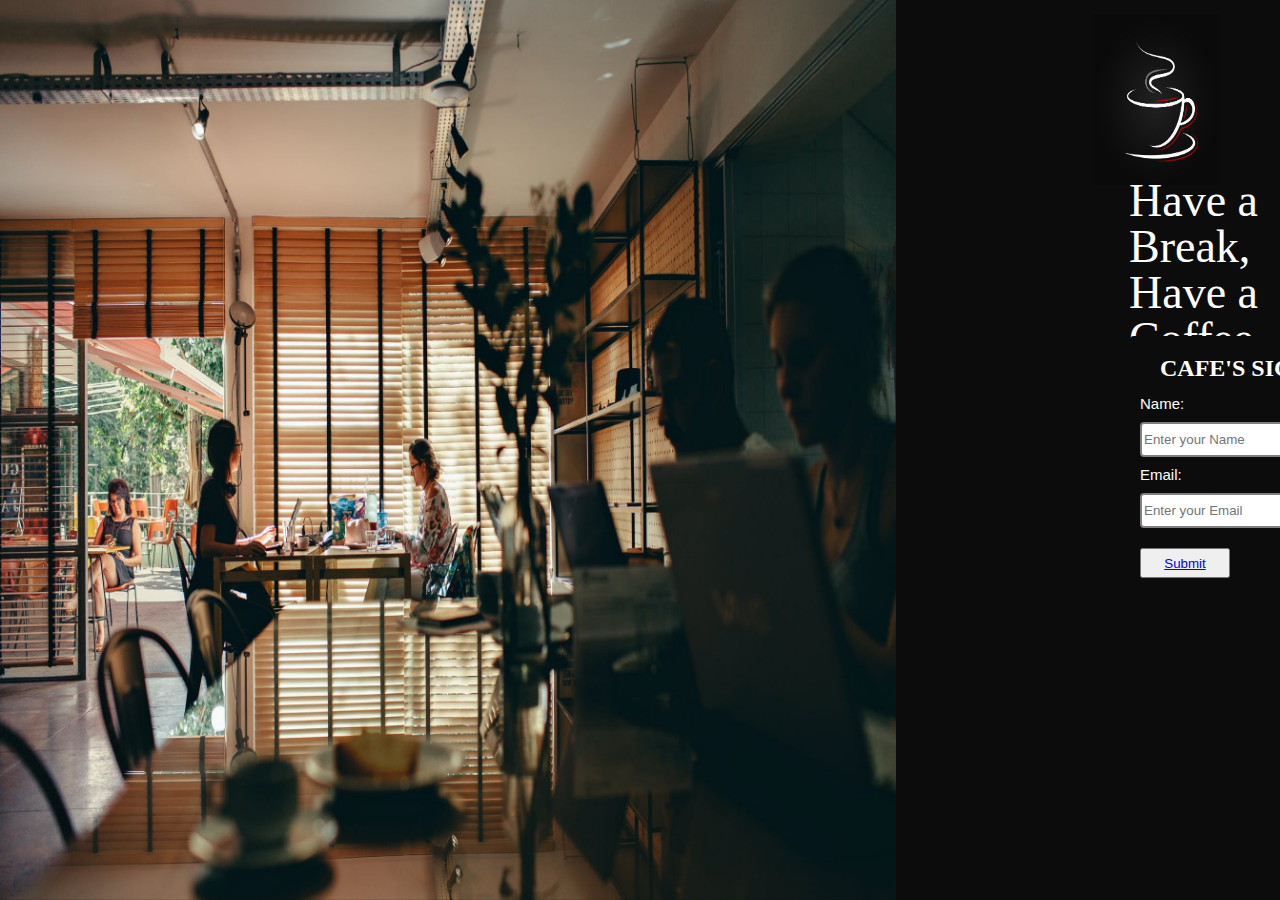
<file: index.html>
<!DOCTYPE html>
<html lang="en">
<head>
    <link rel="stylesheet" href="static/style.css">
    <meta charset="UTF-8">
    <meta http-equiv="X-UA-Compatible" content="IE=edge">
    <meta name="viewport" content="width=device-width, initial-scale=1.0">
    <title>Document</title>
</head>
<body id="intro">
    <img src="static/introBg.jpeg" alt="" id="introImg">
    <img src="static/logo.jpg" alt="" id="logo">
    <p id="sen">
        Have a Break, <br> Have a Coffee.
    </p>
    <button id="lb"></button>
    <div id="startFlex">
        <div id="entryFormHead">
            <h2>
                CAFE'S SIGNUP
            </h2>
        </div>
        <div id="entryForm">
            <form action="#">
                <span class="w">Name:</span>
                <input type="text" id="nameI" placeholder="Enter your Name">
                <span class="w">Email:</span>
                <input type="text" id="emailI"  placeholder="Enter your Email">
                <button id="subBut"><a href="/main.html">Submit</a></button>
            </form>
        </div>
    </div>
    <script src="static/script1.js"></script>
</body>
</html>
</file>
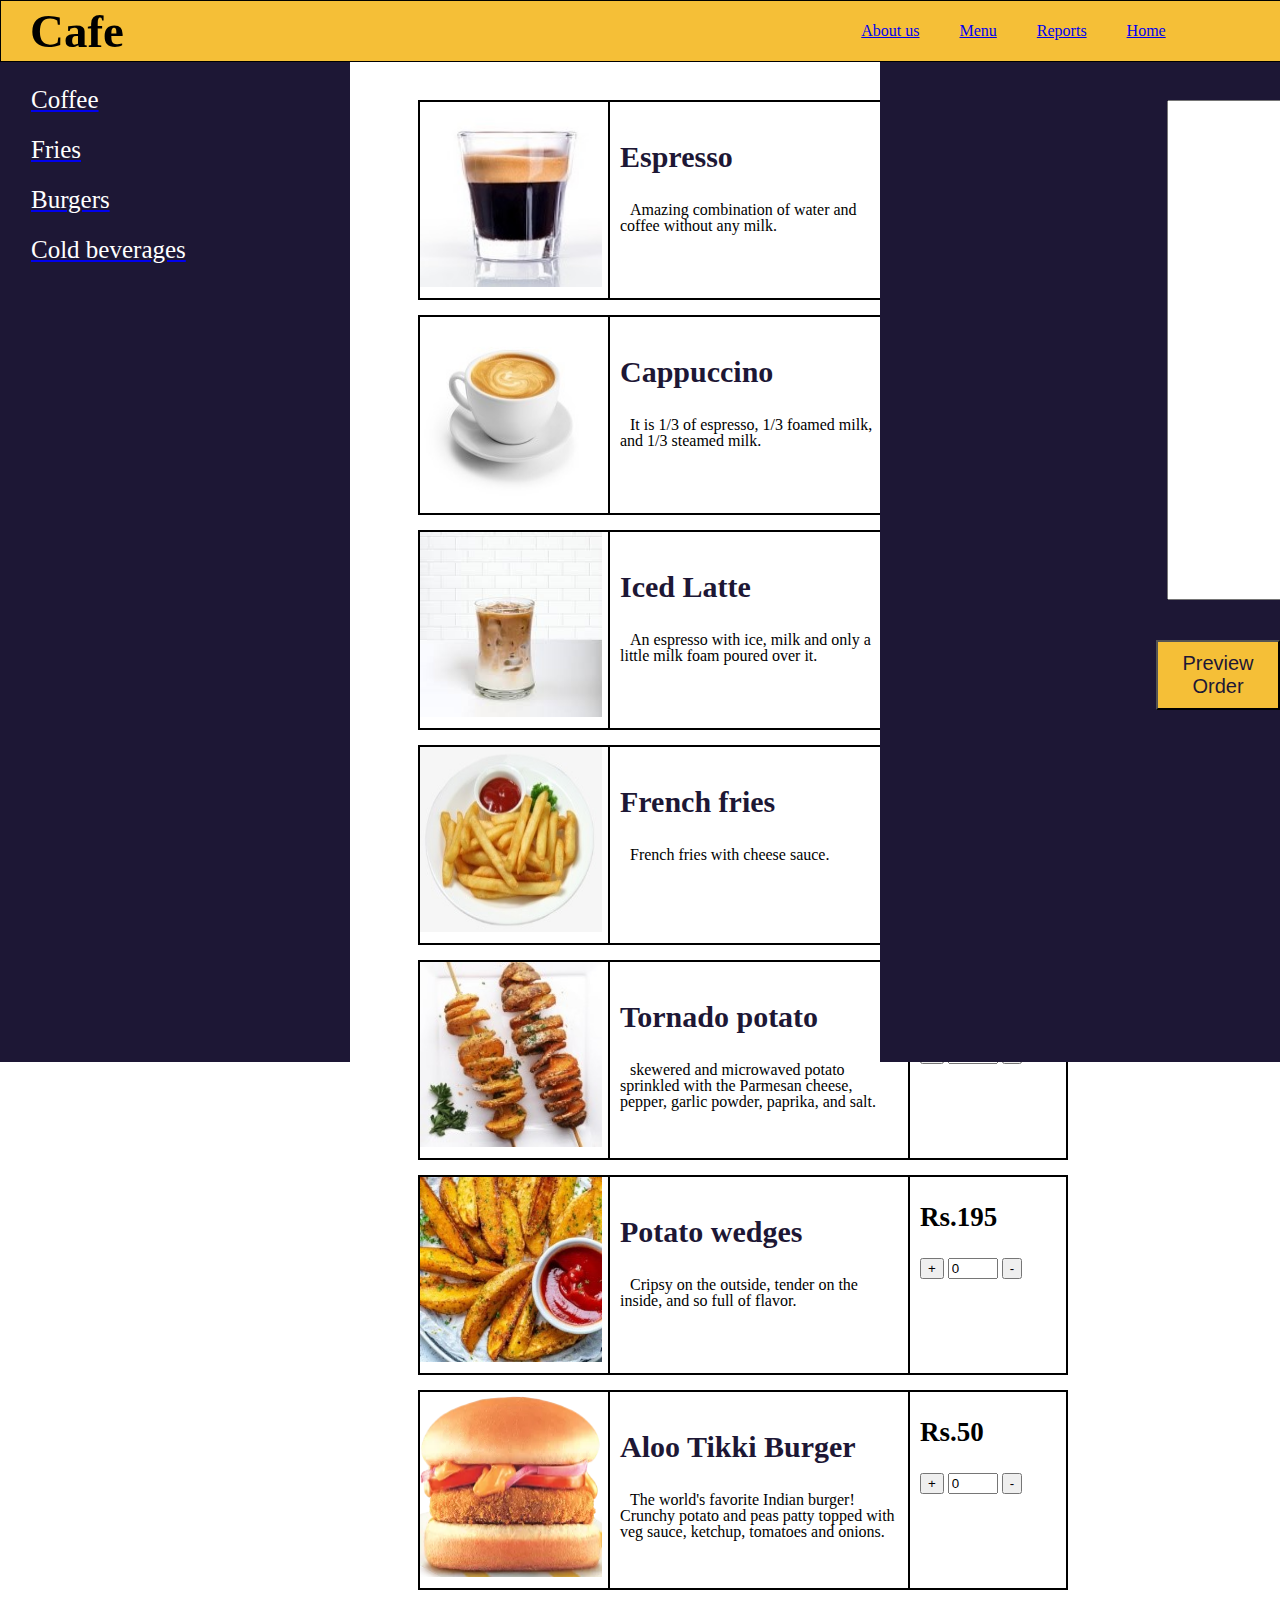
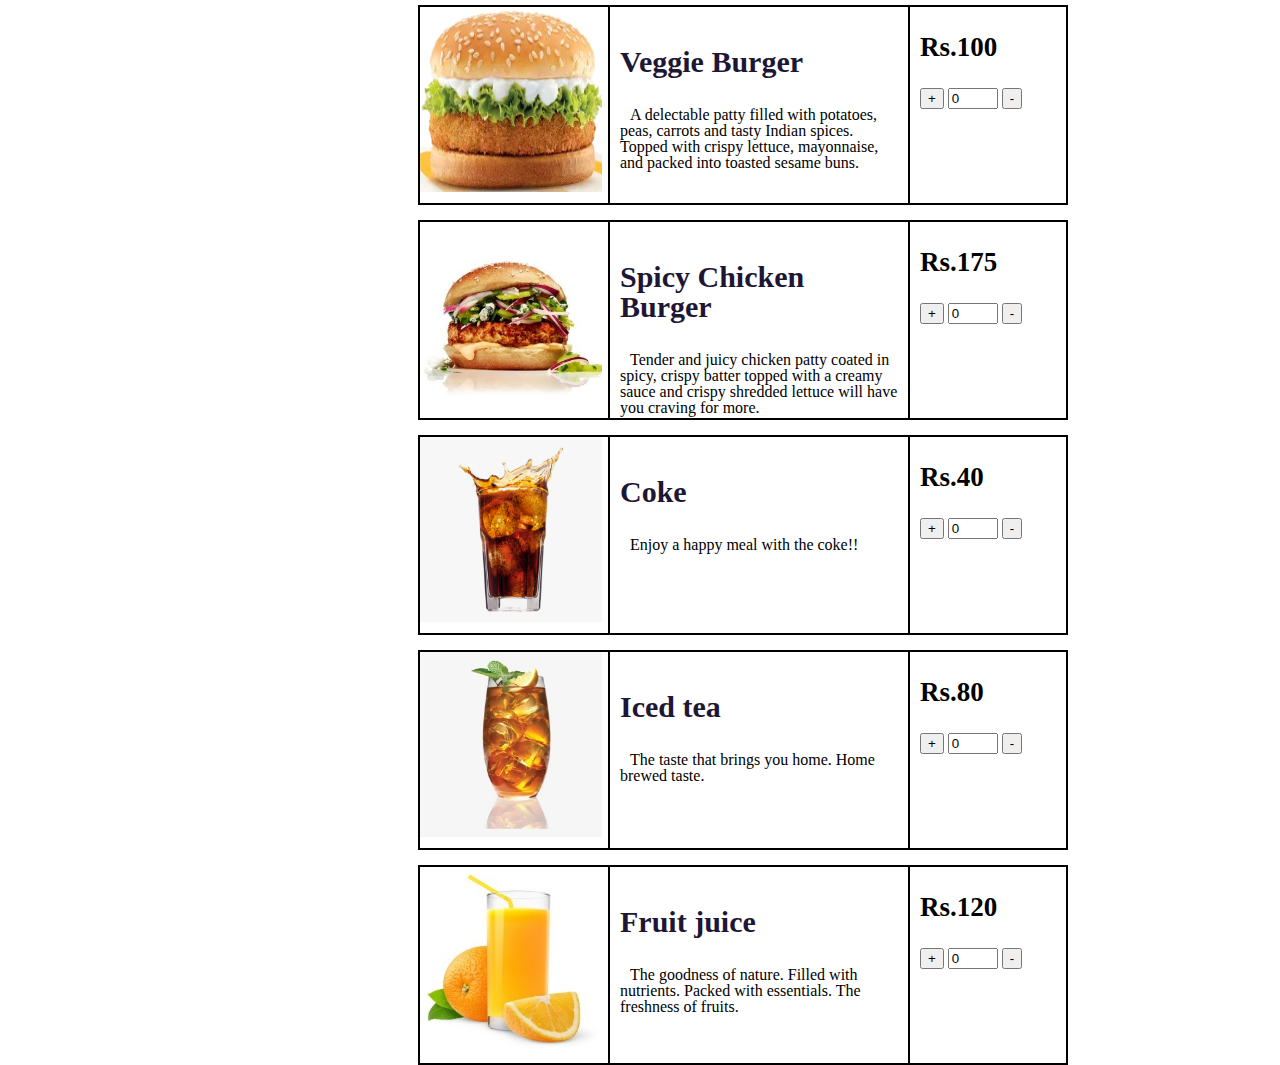
<file: menu.html>
<!DOCTYPE html>
<html lang="en">
<head>
    <link rel="stylesheet" href="static/style.css">
    <meta charset="UTF-8">
    <meta http-equiv="X-UA-Compatible" content="IE=edge">
    <meta name="viewport" content="width=device-width, initial-scale=1.0">
    <title>Document</title>
</head>
<body>
    <div class="navMenu1">
        <h1 id="cafeheading">
            Cafe
        </h1>
        <ul id="navtopmenu">
            <li class="navitem1">
               <a href="/main.html">Home</a> 
            </li>
            <li class="navitem1">
                <a href="/main.html">Reports</a>
            </li>
            <li class="navitem1">
                <a href="/main.html">Menu</a>
            </li>
            <li class="navitem1">
                <a href="/main.html">About us</a>
            </li>
        </ul>
    </div>

    <div class="sideNav">
        <a href="#subcat1">
            <p class="sideNavList">Coffee</p>
        </a>
        <a href="#subcat3">
            <p class="sideNavList">Fries</p>
        </a>
        <a href="#subcat6">
            <p class="sideNavList">Burgers</p>
        </a>
        <a href="#subcat9">
            <p class="sideNavList">Cold beverages</p>
        </a>
    </div>

    <div class="bill">
        <form action="#">
            <textarea name="data" id="new1" cols="30" rows="10"></textarea>
            <button id="billB">Place Order</button>   
        </form>
        <Button class="finalB" onclick="finalise()">Preview Order</Button>  
    </div>

    <div class="menu" id="subcat1">
        <div class="flex1">
            <img src="static/i1.jpg" alt="" class="menuImg">
        </div>
        <div class="flex2">
            <h3 class="menuHead">Espresso</h3>
            <span class="menuDis">Amazing combination of water and coffee without any milk.</span>
        </div>
        <div class="flex3">
            <h3 class="menuPrice">Rs.210</h3>
            <button class="plus" id="plusB1" onclick="add1()">+</button>
            <input type="number" class="inputQuan" id="inputValue1" placeholder="0">
            <button class="minus" id="minusB1" onclick="diff1()">-</button>
        </div>
    </div>
    <div class="menu" id="subcat2">
        <div class="flex1">
            <img src="static/i2.jpg" alt="" class="menuImg">
        </div>
        <div class="flex2">
            <h3 class="menuHead">Cappuccino</h3>
            <span class="menuDis">It is 1/3 of espresso, 1/3 foamed milk, and 1/3 steamed milk.</span>
        </div>
        <div class="flex3">
            <h3 class="menuPrice">Rs.215</h3>
            <button class="plus" id="plusB2" onclick="add2()">+</button>
            <input type="number" class="inputQuan" id="inputValue2" placeholder="0">
            <button class="minus" id="minusB2" onclick="diff2()">-</button>
        </div>
    </div>
    <div class="menu" id="subcat3">
        <div class="flex1">
            <img src="static/i3.jpg" alt="" class="menuImg">
        </div>
        <div class="flex2">
            <h3 class="menuHead">Iced Latte</h3>
            <span class="menuDis">An espresso with ice, milk and only a little milk foam poured over it.</span>
        </div>
        <div class="flex3">
            <h3 class="menuPrice">Rs.215</h3>
            <button class="plus" id="plusB3" onclick="add3()">+</button>
            <input type="number" class="inputQuan" id="inputValue3" placeholder="0">
            <button class="minus" id="minusB3" onclick="diff3()">-</button>
        </div>
    </div>
    <div class="menu" id="subcat4">
        <div class="flex1">
            <img src="static/i4.jpg" alt="" class="menuImg">
        </div>
        <div class="flex2">
            <h3 class="menuHead">French fries</h3>
            <span class="menuDis">French fries with cheese sauce.</span>
        </div>
        <div class="flex3">
            <h3 class="menuPrice">Rs.100</h3>
            <button class="plus" id="plusB4" onclick="add4()">+</button>
            <input type="number" class="inputQuan" id="inputValue4" placeholder="0">
            <button class="minus" id="minusB4" onclick="diff4()">-</button>
        </div>
    </div>
    <div class="menu" id="subcat5">
        <div class="flex1">
            <img src="static/i5.jpg" alt="" class="menuImg">
        </div>
        <div class="flex2">
            <h3 class="menuHead">Tornado potato</h3>
            <span class="menuDis">skewered  and microwaved potato sprinkled with the Parmesan cheese, pepper, garlic powder, paprika, and salt.</span>
        </div>
        <div class="flex3">
            <h3 class="menuPrice">Rs.225</h3>
            <button class="plus" id="plusB5" onclick="add5()">+</button>
            <input type="number" class="inputQuan" id="inputValue5" placeholder="0">
            <button class="minus" id="minusB5" onclick="diff5()">-</button>
        </div>
    </div>
    <div class="menu" id="subcat6">
        <div class="flex1">
            <img src="static/i6.jpg" alt="" class="menuImg">
        </div>
        <div class="flex2">
            <h3 class="menuHead">Potato wedges</h3>
            <span class="menuDis">Cripsy on the outside, tender on the inside, and so full of flavor.</span>
        </div>
        <div class="flex3">
            <h3 class="menuPrice">Rs.195</h3>
            <button class="plus" id="plusB6" onclick="add6()">+</button>
            <input type="number" class="inputQuan" id="inputValue6" placeholder="0">
            <button class="minus" id="minusB6" onclick="diff6()">-</button>
        </div>
    </div>
    <div class="menu" id="subcat7">
        <div class="flex1">
            <img src="static/i7.png" alt="" class="menuImg">
        </div>
        <div class="flex2">
            <h3 class="menuHead">Aloo Tikki Burger</h3>
            <span class="menuDis">The world's favorite Indian burger! Crunchy potato and peas patty topped with veg sauce, ketchup, tomatoes and onions.</span>
        </div>
        <div class="flex3">
            <h3 class="menuPrice">Rs.50</h3>
            <button class="plus" id="plusB7" onclick="add7()">+</button>
            <input type="number" class="inputQuan" id="inputValue7" placeholder="0">
            <button class="minus" id="minusB7" onclick="diff7()">-</button>
        </div>
    </div>
    <div class="menu" id="subcat8">
        <div class="flex1">
            <img src="static/i8.png" alt="" class="menuImg">
        </div>
        <div class="flex2">
            <h3 class="menuHead">Veggie Burger</h3>
            <span class="menuDis">A delectable patty filled with potatoes, peas, carrots and tasty Indian spices. Topped with crispy lettuce, mayonnaise, and packed into toasted sesame buns.</span>
        </div>
        <div class="flex3">
            <h3 class="menuPrice">Rs.100</h3>
            <button class="plus" id="plusB8" onclick="add8()">+</button>
            <input type="number" class="inputQuan" id="inputValue8" placeholder="0">
            <button class="minus" id="minusB8" onclick="diff8()">-</button>
        </div>
    </div>
    <div class="menu" id="subcat9">
        <div class="flex1">
            <img src="static/i9.jpg" alt="" class="menuImg">
        </div>
        <div class="flex2">
            <h3 class="menuHead">Spicy Chicken Burger</h3>
            <span class="menuDis">Tender and juicy chicken patty coated in spicy, crispy batter topped with a creamy sauce and crispy shredded lettuce will have you craving for more.</span>
        </div>
        <div class="flex3">
            <h3 class="menuPrice">Rs.175</h3>
            <button class="plus" id="plusB9" onclick="add9()">+</button>
            <input type="number" class="inputQuan" id="inputValue9" placeholder="0">
            <button class="minus" id="minusB9" onclick="diff9()">-</button>
        </div>
    </div>
    <div class="menu" id="subcat10">
        <div class="flex1">
            <img src="static/i10.png" alt="" class="menuImg">
        </div>
        <div class="flex2">
            <h3 class="menuHead">Coke</h3>
            <span class="menuDis">Enjoy a happy meal with the coke!!</span>
        </div>
        <div class="flex3">
            <h3 class="menuPrice">Rs.40</h3>
            <button class="plus" id="plusB10" onclick="add10()">+</button>
            <input type="number" class="inputQuan" id="inputValue10" placeholder="0">
            <button class="minus" id="minusB10" onclick="diff10()">-</button>
        </div>
    </div>
    <div class="menu" id="subcat11">
        <div class="flex1">
            <img src="static/i11.jpg" alt="" class="menuImg">
        </div>
        <div class="flex2">
            <h3 class="menuHead">Iced tea</h3>
            <span class="menuDis">The taste that brings you home. Home brewed taste.</span>
        </div>
        <div class="flex3">
            <h3 class="menuPrice">Rs.80</h3>
            <button class="plus" id="plusB11" onclick="add11()">+</button>
            <input type="number" class="inputQuan" id="inputValue11" placeholder="0">
            <button class="minus" id="minusB11" onclick="diff11()">-</button>
        </div>
    </div>
    <div class="menu" id="subcat12">
        <div class="flex1">
            <img src="static/i12.jpg" alt="" class="menuImg">
        </div>
        <div class="flex2">
            <h3 class="menuHead">Fruit juice</h3>
            <span class="menuDis">The goodness of nature. Filled with nutrients. Packed with essentials. The freshness of fruits.</span>
        </div>
        <div class="flex3">
            <h3 class="menuPrice">Rs.120</h3>
            <button class="plus" id="plusB12" onclick="add12()">+</button>
            <input type="number" class="inputQuan" id="inputValue12" placeholder="0">
            <button class="minus" id="minusB12" onclick="diff12()">-</button>
        </div>
    </div>
    <script src="static/script3.js"></script>
</body>
</html>
</file>
<file: static/style.css>
#introImg{
    position: fixed;
    width: 70%;
    height: 100%;
  
}
#logo{
    position: absolute;
    left: 1092px;
    top: 14px;
    width: 10%;
    height: 19%;
    margin-right: 300px;
}
#lb{
    position: absolute;
    size: 10px;
    left: 1136px;
    top: 464px;
}
#sen{  
    position: absolute;
    color: white;
    left: 1129px;
    top: 132px;
    font-size: 46px;
}
#intro{
    background-color:  #0c0c0c;
    /* height=1000px; */
}

/* main page */

#mainPage{
    background-color: rgb(255, 255, 255);
}
#navMp{
   
    border-radius: 10px;
    margin-right: 400px;
}
#ulNavMp{
    overflow: auto;
    list-style: none;
}
#navtopmenu{
    overflow: auto;
    margin-left: 437px;
    list-style: none;
}
#cafeheading{
    position: fixed;
    left: 30px;
    font-size: 47px;
}
.navItem{
    font-size: 25px;
    float: right;
    padding: 20px;
}
.navItem:hover{
    color: black;
}
.navitem1{
    
    float: right;
    padding: 20px;
}
#headerMp{
    
    font-size: 48px;
    display: inline;
}

.mySlides{
    width: 100%;
  
}

#scroller{
height: 500px;

}

.leftB{

    position: absolute;
    top: 50%;
    font-size: 30px;
    padding: 10px;
    left: 0%;
}

.rightB{

    position: absolute;
    top: 50%;
    right: 0%;
    font-size: 30px;
    padding: 10px;
    
}
#middle{
    text-align: center;
    margin-top: 40px;
    font-size: 40px;
    color: #cc8111;
    font-family: cursive;
}
#ffHead{
    text-align: center;
    margin-top: 40px;
    font-size: 40px;
    color: #cc8111;
    font-family: cursive;
}

     
/* flex css */


*{
    box-sizing: border-box;
}

html, body, div, img {
margin: 0;
padding: 0;
border: 0;
font-size: 100%;
font: inherit;
vertical-align: baseline;
}

body {
line-height: 1;
}

.fcontainer {
display: flex;
flex-wrap: wrap;
padding: 5px;
justify-content: center;

}

.item {
margin: 5px;
height: 240px;
}

.fitem{
    height: 285px;
    width: 559px;
    margin-left: 32px;
    margin-bottom: 32px;
}

.f1item .orederNow {

top: 20%;
left: 50%;
transform: translate(-120%, -100%);
-ms-transform: translate(-50%, -50%);
background-color: rgb(223, 129, 41);
color: white;
font-size: 16px;
padding: 12px 24px;
border: none;
cursor: pointer;
border-radius: 5px;

}



#ff1{
    border: 2px solid black;
    margin-left: 110px;
    /* margin-top: 20px; */
    height: 316px;
    width: 600px;
}

#ff2{
    border: 2px solid black;
    margin-left: 800px;
    height: 315px;
    width: 600px;
}



/* menu page  */
#subcat1{
   margin-top: 100px;
}

.bill{
    top: 62px;
    right: 0;
    position: fixed;
    width: 400px;
    height: 1000px;
   background-color: rgb(29, 23, 53);
}
.navMenu1{
    top:0;    
    position: fixed;
    width: 1550px;
    display: flex;
    padding: 30px;
    align-items: center;
    border: 1px solid black;
    justify-content: space-around;
    height: 25px;
    background-color: rgb(245 191 55);
    cursor: pointer;
}

.sideNav{
    top: 62px;
    position: fixed;
    left: 0;
    width: 350px;
    color: white;
    height:1000px;
    background-color: rgb(29, 23, 53);
}

.sideNavList{
       /* margin: auto; */
       font-size: 25px;
       margin-left: 31px;
       color: white;
       cursor: pointer;
   }
   .sideNavList:hover{
      font-size: 27px; 
      color: #f5bf37;
   }



.menu{
margin-top: 15px;
    /* margin: auto; */
    display: flex;
    height: 200px;
    width: 650px;
    
    border: 1px solid black;
    margin-left: 418px;
    
    
}
.flex1{
   
    width: 190px;
    border: 1px solid black;
}
.flex2{
    width: 300px;
    padding: 10px;
    border: 1px solid black;
}
.flex3{
    width: 158px;
    border: 1px solid black;
 
}
.menuImg{
    height: 185px;
    width: 182px;
   
}

.menuHead{

 font-size: 30px;
 color: #1d1735;

}
.menuDis{
    padding-left: 10px;
}
.menuPrice{
    font-size: 27px;
    padding-left: 10px;

}
.plus{

    margin-left: 10px;
    cursor: pointer;
}
.minus{
    cursor: pointer;
}

.inputQuan{
    width: 50px;
}
input.inputQuan::-webkit-outer-spin-button,
input.inputQuan::-webkit-inner-spin-button{
    -webkit-appearance: none;
}

/* start form css */

#startFlex{
    position: absolute;
    left: 1130px;
    top: 336px;
    display: flex;
    width: 250px;
    height: 250px;
    color: white;
    /* border: 4px solid rgb(122, 118, 118); */
    background-color: rgb(12 12 12);
    flex-direction: column;
    border-radius: 4px;
  }

  #entryFormHead{
    padding-bottom: 60px;
    padding-left: 21px;
    padding-bottom: 15px;
    height: 60px;
    padding-left: 30px;
       
  }
  #entryForm{

      height: 200px;
     width:250px;
  }
  #submitBut{
        height: 50px;
        width:250px;
        
  }

  .w{
      padding: 10px;
      font-size: 15px;
      font-family: Verdana, Geneva, Tahoma, sans-serif;

  }


#nameI{
height: 35px;
width: 200px;
margin-left: 10px;
margin-bottom: 10px;
margin-top: 10px;
border: 2px solid grey;
border-radius: 4px;
}
#emailI{
height: 35px;
width: 200px;
margin-left: 10px;
margin-bottom: 10px;
margin-top: 10px;
border: 2px solid grey;
border-radius: 4px;
}

#subBut{
margin-top: 10px;
margin-bottom: 50px;
margin-left: 10px;
height: 30px;
width: 90px;
}

#new1{
   
    font-size: 20px;
    position: fixed;
    left: 1167px;
    top: 100px;
    height: 500px;
    width: 305px;
    font-family: cursive;
    padding-left: 5px;
}

.finalB{
    position: fixed;
    top: 640px;
    color: #1d1735;
    padding: 10px;
    background: #f5bf37;
    font-size: 20px;
    left: 1156px;
   
}
#billB{
    
    position: fixed;
    top: 640px;
    font-size: 20px;
    left: 1353px;
    /* width: 70px; */
    padding: 10px;
    color: #1d1735;
    background: #f5bf37;
}
</file>
